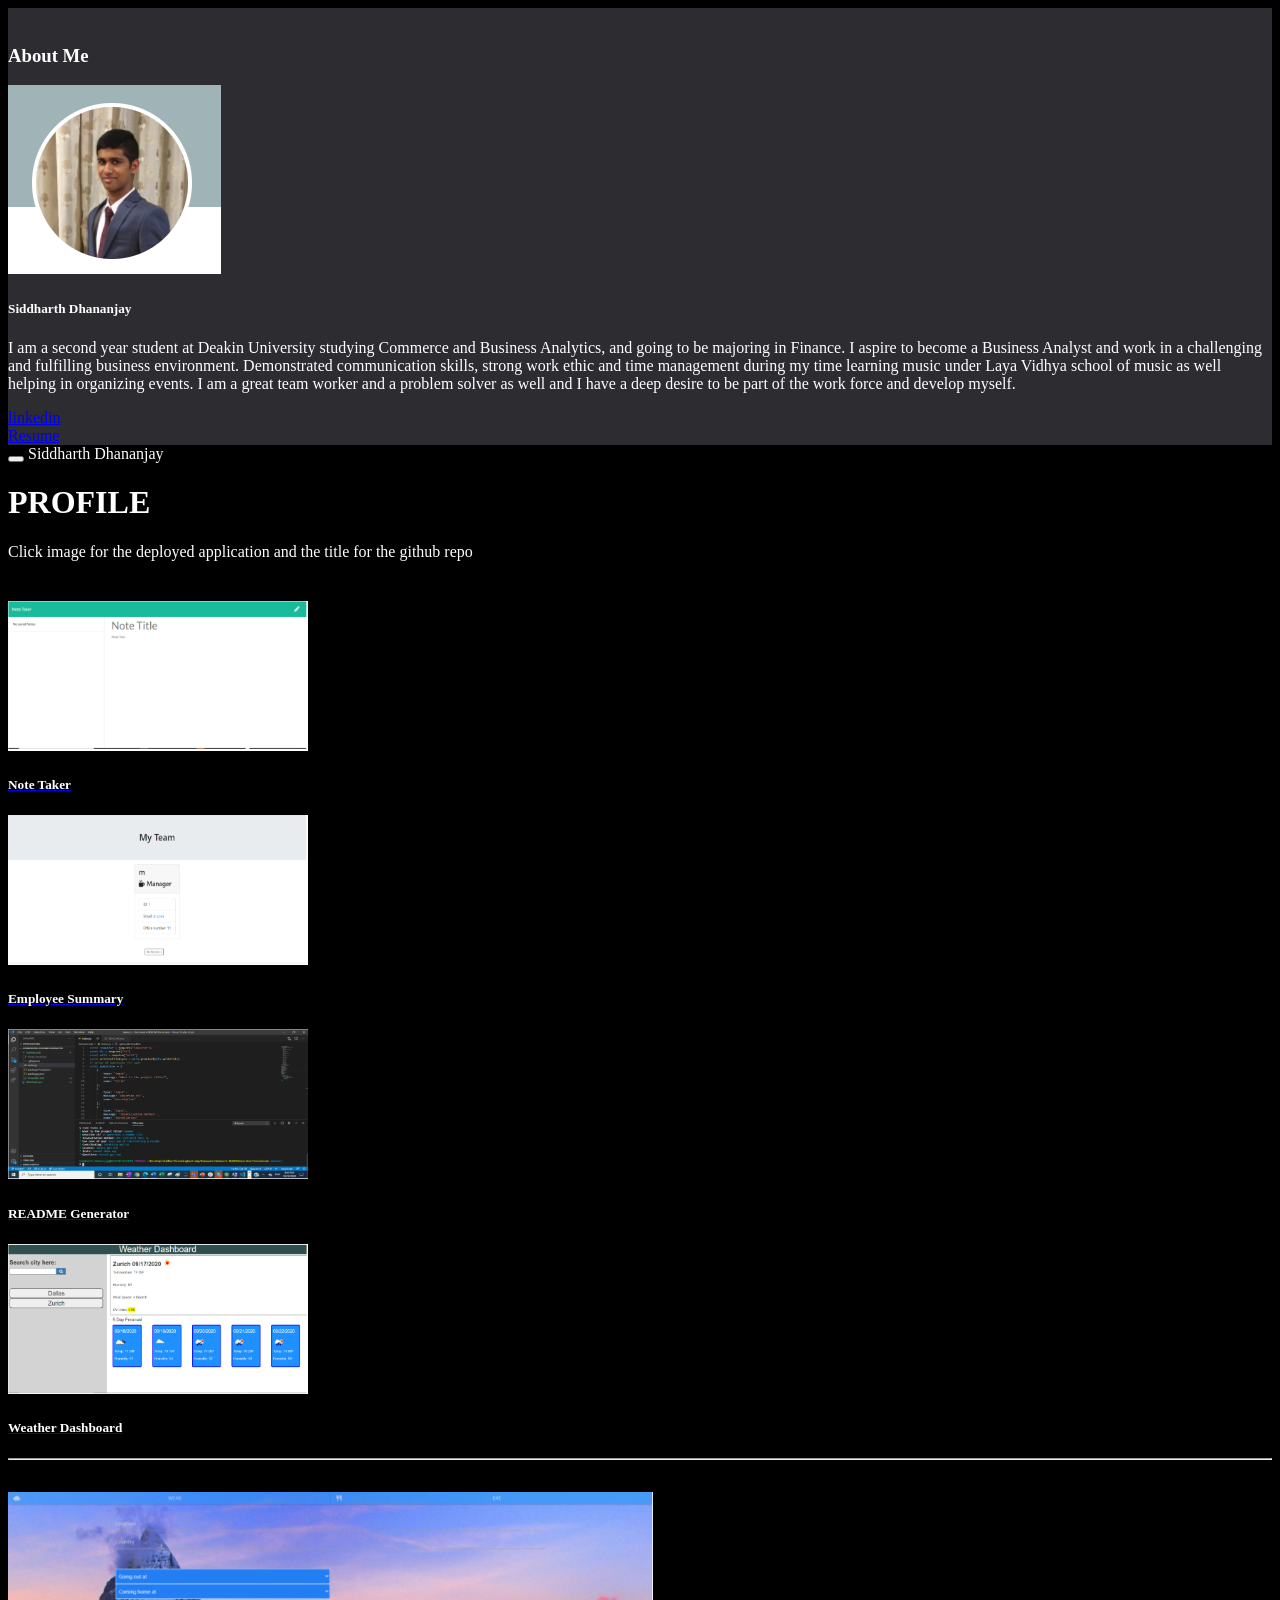
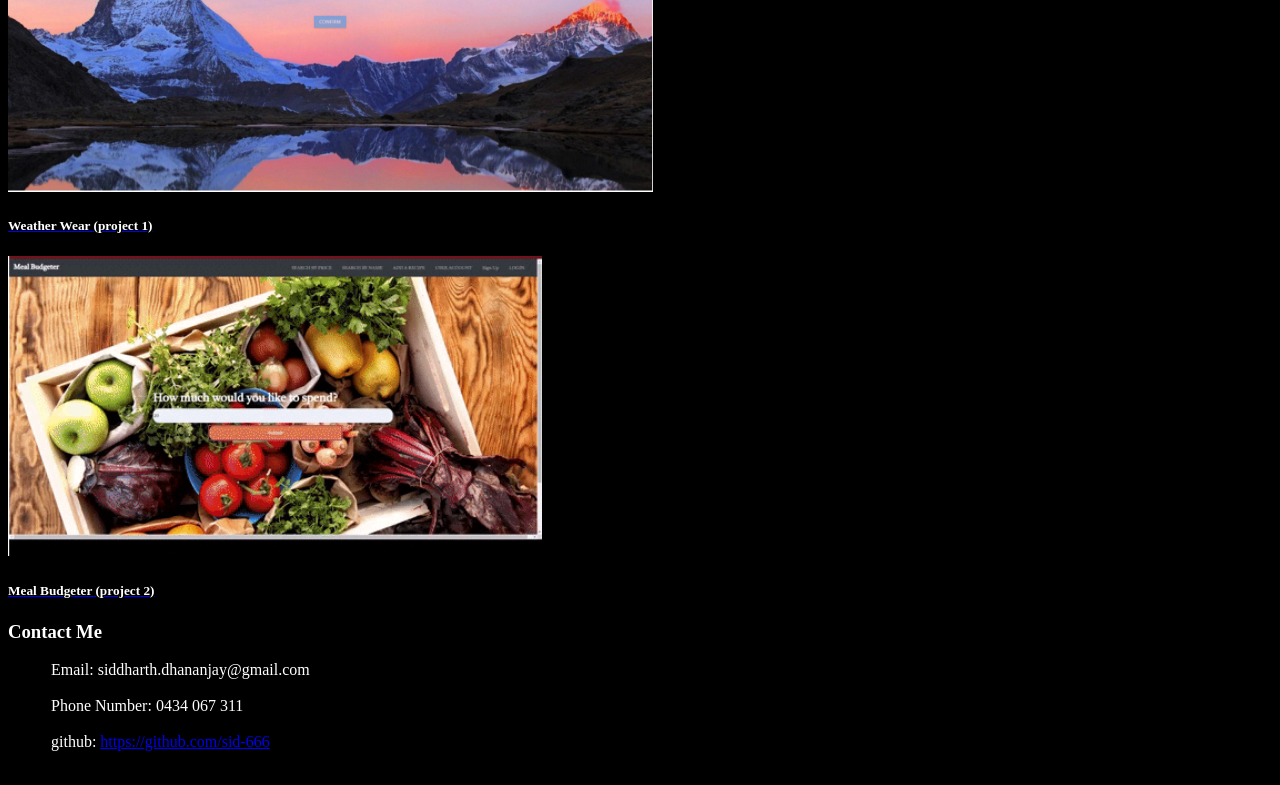
<file: index.html>
<!doctype html>
<html class="no-js" lang="en">

<head>
  <meta charset="utf-8" />
  <meta name="viewport" content="width=device-width, initial-scale=1.0" />
  <title>Siddharth Dhananjay Profile</title>
  <link rel="stylesheet" href="https://dhbhdrzi4tiry.cloudfront.net/cdn/sites/foundation.min.css">
  <link rel="stylesheet" href="style.css">
</head>

<body>

  <div class="off-canvas-wrapper">
    <div class="off-canvas-wrapper-inner" data-off-canvas-wrapper>

      <div class="off-canvas position-left reveal-for-large" id="my-info" data-off-canvas data-position="left">
        <div class="row column">
          <br>
          <h3>About Me</h3>
          <img class="thumbnail" src="profilepic.PNG">
          <h5>Siddharth Dhananjay</h5>
          <p>I am a second year student at Deakin University studying Commerce and Business Analytics, and going to be
            majoring in Finance. I aspire to become a Business Analyst and work in a challenging and fulfilling business
            environment. Demonstrated communication skills, strong work ethic and time management during my time
            learning music under Laya Vidhya school of music as well helping in organizing events. I am a great team
            worker and a problem solver as well and I have a deep desire to be part of the work force and develop
            myself.</p>
          <a href="https://www.linkedin.com/in/siddharth-dhananjay-b1075919b/">linkedin</a>
          <br>
          <a href="Resume.pdf">Resume</a>
        </div>
      </div>

      <div class="off-canvas-content" data-off-canvas-content id="container">
        <div class="title-bar hide-for-large">
          <div class="title-bar-left">
            <button class="menu-icon" type="button" data-open="my-info"></button>
            <span class="title-bar-title">Siddharth Dhananjay</span>
          </div>
        </div>
        <div class="callout primary">
          <div class="row column">
            <h1>PROFILE</h1>
            <p class="lead">Click image for the deployed application and the title for the github repo</p>
          </div>
        </div>
        <div class="row small-up-2 medium-up-3 large-up-4" id="workprofile">
          <div class="column">
            <a href="https://evening-woodland-84909.herokuapp.com/" target="_blank">
              <img class="thumbnail" src="NoteTakerAs.PNG">
            </a>
            <a href="https://github.com/sid-666/Note-Taker" target="_blank">
              <h5>Note Taker</h5>
            </a>
            <p class="details"></p>
          </div>
          <div class="column">
            <a href="https://drive.google.com/file/d/1Jx6C5dmul-EavYTdLhC8XK7gyVsAw-nt/view?usp=sharing"
              target="_blank">
              <img class="thumbnail" src="EmployeeSummaryAs.PNG">
            </a>
            <a href="https://github.com/sid-666/Employee-Summary" target="_blank">
              <h5>Employee Summary</h5>
            </a>
            <p class="details"></p>
          </div>
          <div class="column">
            <a href="https://drive.google.com/file/d/12z0OsGMMME8Tzi64P5_zmmlFppqTb7bE/view?usp=sharing"
              target="_blank">
              <img class="thumbnail" src="READMEGeneratorAs.PNG">
            </a>
            <a href="https://github.com/sid-666/READMEGenerator" target="_blank">
              <h5>README Generator</h5>
            </a>
            <p class="details"></p>
          </div>
          <div class="column">
            <a href="https://sid-666.github.io/Weather-Dashboard/" target="_blank">
              <img class="thumbnail" src="WeatherDashboardAs.PNG">
            </a>
            <a href="https://github.com/sid-666/Weather-Dashboard" target="_blank">
              <h5>Weather Dashboard</h5>
            </a>
            <p class="details"></p>
          </div>
        </div>
        <hr>
        <div class="row small-up-1 medium-up-2 large-up-2" id="workprofile2">
          <div class="column">
            <a href="https://lionhatt.github.io/project-WeatherWear/" target="_blank">
              <img class="thumbnail" src="project1.PNG">
            </a>
            <a href="https://github.com/lionhatt/project-WeatherWear" target="_blank">
              <h5>Weather Wear (project 1)</h5>
            </a>
            <p class="details"></p>
          </div>
          <div class="column">
            <a href="https://vast-crag-85624.herokuapp.com/" target="_blank">
              <img class="thumbnail" src="project2.PNG">
            </a>
            <a href="https://github.com/willwoodburn1/Group-Project-2" target="_blank">
              <h5>Meal Budgeter (project 2)</h5>
            </a>
            <p class="details"></p>
          </div>
        </div>
        <div class="row" id="contact">
          <div class="medium-12 columns">
            <h3>Contact Me</h3>
            <ul class="contact">
              <li>Email: siddharth.dhananjay@gmail.com</li>
              <br>
              <li>Phone Number: 0434 067 311</li>
              <br>
              <li>github: <a href="https://github.com/sid-666">https://github.com/sid-666</a></li>
              <br>
            </ul>
          </div>
        </div>
      </div>
    </div>
  </div>

  <script src="https://code.jquery.com/jquery-2.1.4.min.js"></script>
  <script src="https://dhbhdrzi4tiry.cloudfront.net/cdn/sites/foundation.js"></script>
  <script>
    $(document).foundation();
  </script>
</body>

</html>
</file>
<file: style.css>
body {
    background-color: black;
    color: white;
}
.callout.primary {
    background-color: black;
    border-bottom-color: white;
}
#workprofile {
    background-color: black;
    padding-top: 1.5rem ;
    margin: auto 0 0 auto;
    color: white;
}
.contact {
    margin-left: 3px;
    list-style-type: none;
}
.contact div h3 {
    text-align: center;
}
#container {
    background-color: black;
}
#workprofile2 {
    background-color: black;
    padding-top: 1.5rem;
    color: white;
}
.callout {
    margin: 0 0 0;
}
#contact {
    margin: 0 0 0;
}
#my-info {
    background-color: rgb(44, 44, 49);
}
#workprofile img {
    width: 300px;
    height: 150px;
}
#workprofile2 img {
    height: 300px;
}
#workprofile h5 {
    color: white;
}
#workprofile2 h5 {
    color: white;
}

#workprofile :hover {
    border-color: aqua;
    height: 170px;
}

#workprofile2 :hover {
    border-color: aqua;
    height: 320px;
}
</file>
